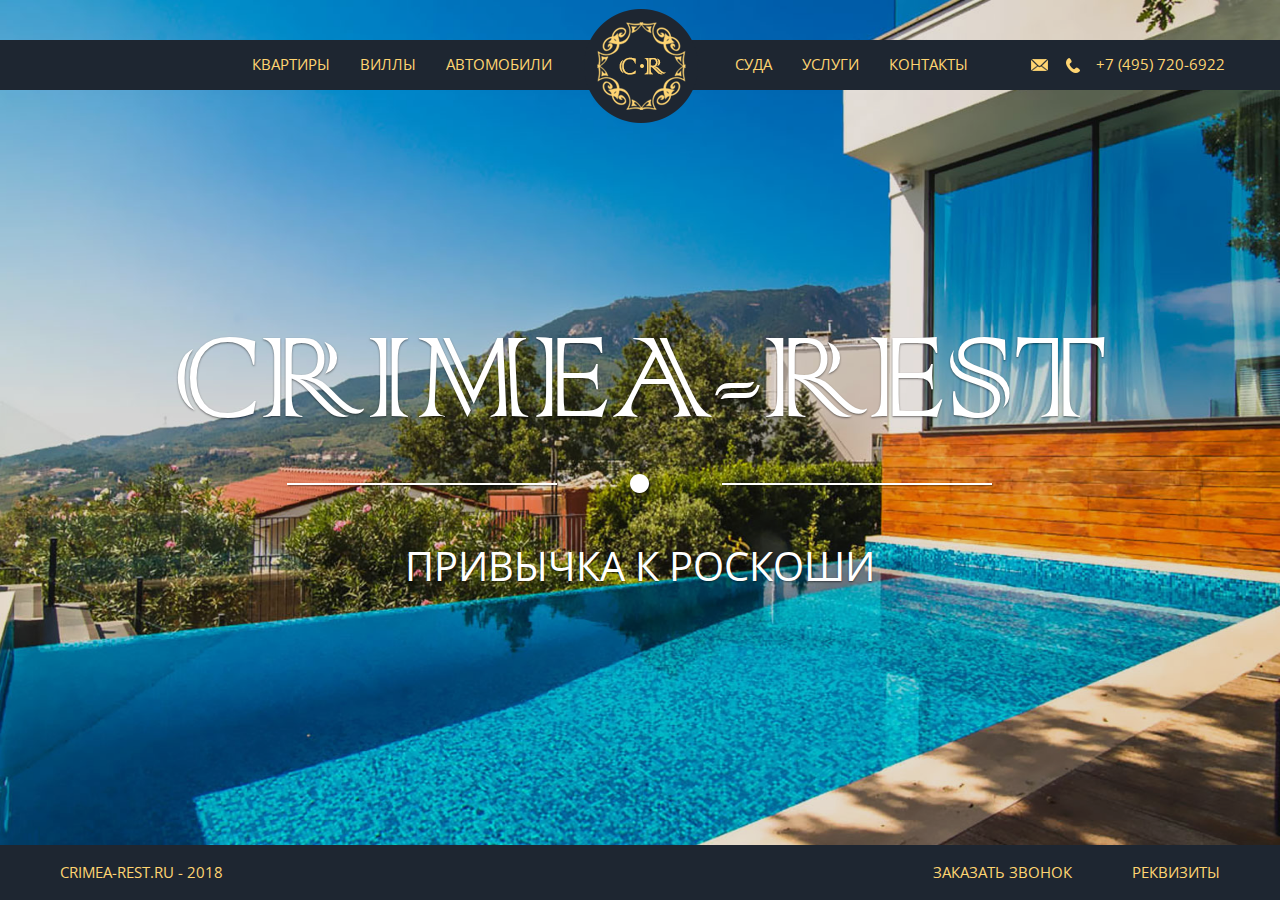
<file: index.html>
<!DOCTYPE html>
<html lang="ru">
<head>
	<meta charset="UTF-8">
	<title>Document</title>
	<meta name="viewport" content="width=device-width, initial-scale=1">

	<!-- font -->
	<link href="https://fonts.googleapis.com/css?family=Open+Sans:300,400,600,700&amp;subset=cyrillic" rel="stylesheet">

	<!-- Styles -->
	<link rel="stylesheet" href="css/reset.css">
	<link rel="stylesheet" href="css/style.css">
</head>
<body>
	<header class="header">
		<a href="index.html" class="logo logo_header"></a>
		<div class="nav nav_header">
			<a href="villa.html" class="nav__item">Квартиры</a>
			<a href="villa.html" class="nav__item">Виллы</a>
			<a href="villa.html" class="nav__item">Автомобили</a>
			<a href="suda.html" class="nav__item">Суда</a>
			<a href="villa.html" class="nav__item">Услуги</a>
			<a href="villa.html" class="nav__item">Контакты</a>
		</div>
		<div class="contact contact_header">
			<a href="mailto:" class="contact__item contact__item_mail" title="mail@mail.ru"></a>
			<a href="tel:+7 (495) 720-6922" class="contact__item contact__item_phone" title="+7 (495) 720-6922"><span>+7 (495) 720-6922</span></a>
		</div>
		<div class="nav-toggle">
			<div class="nav-toggle__item"></div>
			<div class="nav-toggle__item"></div>
			<div class="nav-toggle__item"></div>
		</div>
	</header>
	<section class="body">
		<div class="body__overlay">
			<div class="body__inner">
				<div class="main">
					<h1 class="main__header">Crimea-rest</h1>
					<p class="main__intro">Привычка к роскоши</p>
				</div>
			</div>
		</div>
	</section>
	<footer class="footer">
		<div class="footer__left">
			<p class="footer__item">Crimea-rest.ru - 2018</p>
		</div>
		<div class="footer__right">
			<a href="#" class="footer__item">Заказать звонок</a>
			<a href="#" class="footer__item">Реквизиты</a>
		</div>
	</footer>
	<script src="https://ajax.googleapis.com/ajax/libs/jquery/3.2.1/jquery.min.js"></script>
	<script src="js/main.js"></script>
</body>
</html>
</file>
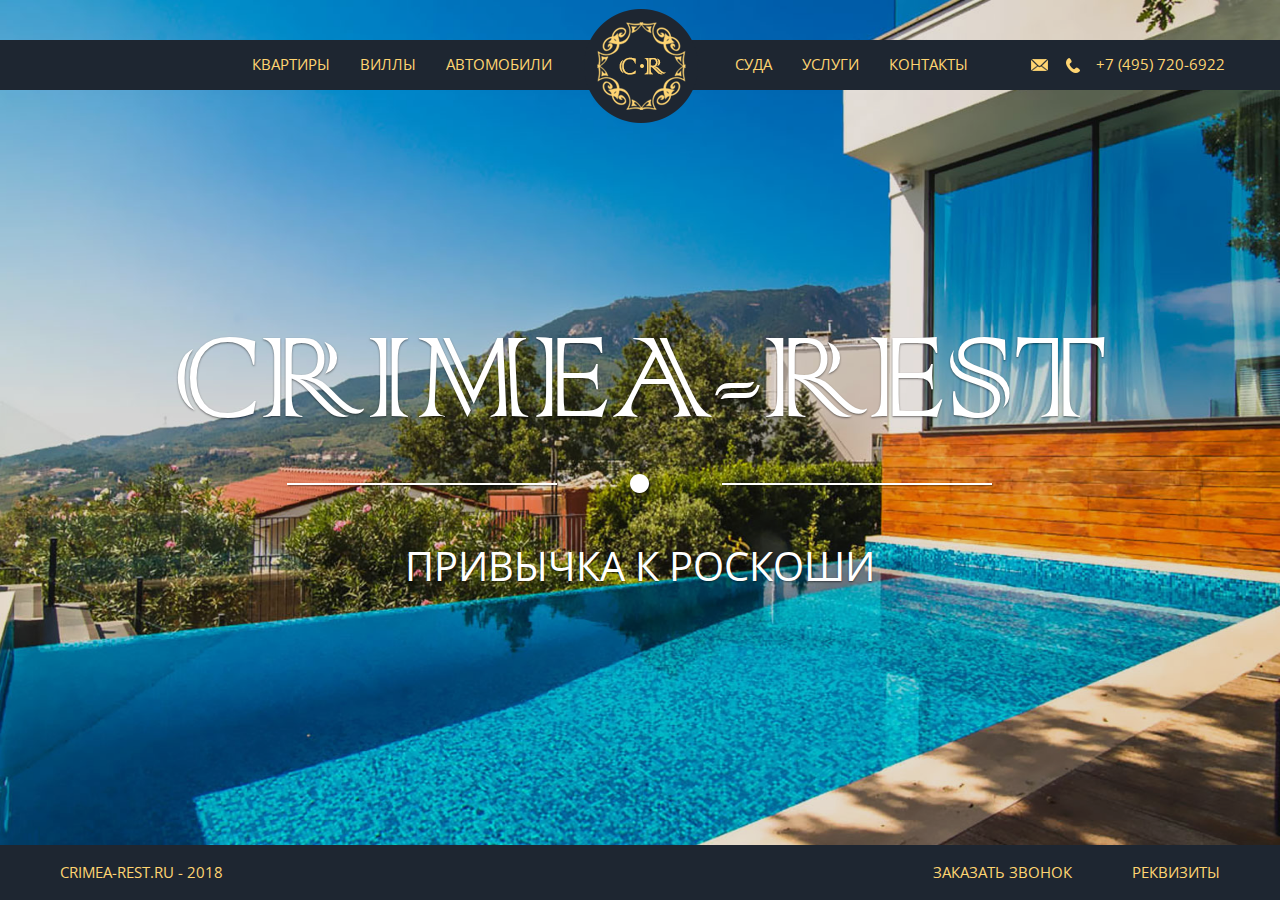
<file: old/index.html>
<!DOCTYPE html>
<html lang="ru">
<head>
	<meta charset="UTF-8">
	<title>Document</title>
	<meta name="viewport" content="width=device-width, initial-scale=1">

	<!-- font -->
	<link href="https://fonts.googleapis.com/css?family=Open+Sans:300,400,600,700&amp;subset=cyrillic" rel="stylesheet">

	<!-- Styles -->
	<link rel="stylesheet" href="css/reset.css">
	<link rel="stylesheet" href="css/style.css">
</head>
<body>
	<header class="header">
		<a href="#" class="logo logo_header"></a>
		<div class="nav nav_header">
			<a href="villa.html" class="nav__item">Квартиры</a>
			<a href="villa.html" class="nav__item">Виллы</a>
			<a href="villa.html" class="nav__item">Автомобили</a>
			<a href="suda.html" class="nav__item">Суда</a>
			<a href="villa.html" class="nav__item">Услуги</a>
			<a href="villa.html" class="nav__item">Контакты</a>
		</div>
		<div class="contact contact_header">
			<a href="mailto:" class="contact__item contact__item_mail"></a>
			<a href="tel:+7 (495) 720-6922" class="contact__item contact__item_phone">+7 (495) 720-6922</a>
		</div>
	</header>
	<section class="body">
		<div class="body__overlay">
			<div class="body__inner">
				<div class="main">
					<h1 class="main__header">Crimea-rest</h1>
					<p class="main__intro">Привычка к роскоши</p>
				</div>
			</div>
		</div>
	</section>
	<footer class="footer">
		<div class="footer__left">
			<p class="footer__item">Crimea-rest.ru - 2018</p>
		</div>
		<div class="footer__right">
			<a href="#" class="footer__item">Заказать звонок</a>
			<a href="#" class="footer__item">Реквизиты</a>
		</div>
	</footer>
	<script src="https://ajax.googleapis.com/ajax/libs/jquery/3.2.1/jquery.min.js"></script>
</body>
</html>
</file>
<file: css/style.css>
@font-face {
    font-family: ColonnaMT;
    src: url(../fonts/colonnamt.ttf);
}
* {
	box-sizing: border-box;
}
sup {font-size:xx-small; vertical-align:super;}
html, body {
	height: 100%;
	width: 100%;
}
body {
	font-family: 'Open Sans', sans-serif;
	font-weight: 400;
	color: #fff;
	position: relative;
	overflow: hidden;
	max-width: 1920px;
	max-height: 1080px;
	margin: 0 auto;
}
.txt_yellow {
	color: #ffd573;
}
.off {
	opacity: 0;
	max-width: 0;
	z-index: 0;
}
.on {
	opacity: 1;
	max-width: 100%;
	z-index: 1;
}
.header {
	position: absolute;
	top: 54px;
	left: 0;
	right: 0;
	display: -webkit-flex;
	display: -moz-flex;
	display: -ms-flex;
	display: -o-flex;
	display: flex;
	-ms-align-items: center;
	align-items: center;
	justify-content: center;

	height: 50px;
	width: 100%;

	background-color: #1e2631;
	color: #ffd572;
	font-size: 15px;
	font-weight: 400;
	z-index: 1;
}
.nav {
	display: -webkit-flex;
	display: -moz-flex;
	display: -ms-flex;
	display: -o-flex;
	display: flex;
	justify-content: center;
	-ms-align-items: center;
	align-items: center;
}
.nav_header {
	margin-left: -60px;
}
.nav__item {
	color: #ffd572;
	margin: 0 32px;
	line-height: 49px;
	text-transform: uppercase;
	text-decoration: none;
	border-bottom: 1px solid transparent;
	transition: color 0.5s, border 0.5s;
}
.nav__item:nth-child(3) {
	margin-right: 168px;
}
.nav__item:hover {
	color: #fff;
	border-bottom: 1px solid #fff;
	transition: color 0.5s, border 0.5s;
}
.logo {
	width: 115px;
	height: 115px;
	background: transparent url(../img/logo.png) center no-repeat;
}
.logo_header {
	position: absolute;
	left: 50%;
	top: 50%;
	margin-left: -57px;
	margin-top: -57px;
}
.contact_header {
	position: absolute;
	right: 55px;
	display: -webkit-flex;
	display: -moz-flex;
	display: -ms-flex;
	display: -o-flex;
	display: flex;
	-ms-align-items: center;
	align-items: center;
}
.contact__item {
	min-height: 16px;
	min-width: 42px;
	display: inline-block;
	color: #ffd572;
	text-decoration: none;
	padding-left: 42px;
}
.contact__item_mail {
	background: url(../img/icons/mail.png) 0 center no-repeat;
}
.contact__item_phone {
	background: url(../img/icons/phone.png) 0 center no-repeat;
}
.nav-toggle {
	width: 32px;
	height: 30px;
	border: 1px solid #ffd572;
	display: none;
	border-radius: 3px;
	position: relative;
	transition: all 0.3s;
	cursor: pointer;
}
.nav-toggle__item {
	display: inline-block;
	height: 1px;
	background-color: #ffd572;
	width: 22px;
	position: absolute;
	left: 4px;
}
.nav-toggle__item:first-child {
	top: 6px;
}
.nav-toggle__item:nth-child(2) {
	top: 14px;
}
.nav-toggle__item:last-child {
	top: 22px;
}
.nav-toggle:hover {
	border: 1px solid #fff;
}
.nav-toggle:hover .nav-toggle__item {
	background-color: #fff;
}

.body {
	z-index: 0;
	width: 100%;
	height: 100%;
	position: relative;
	background-repeat: no-repeat;
	background-position: center;
	-webkit-background-size: cover;
	background-size: cover;
	-webkit-transition: background-image 0.5s ease;
	transition: background-image 0.5s ease;
	background-image: url(../img/main_bg.jpg);
	min-height: 100vh;
}
.body_suda {
	background-image: url(../img/suda/600_2379.jpg);
}
.body__overlay {
	background-color: rgba(0,0,0,0.1);
	transition: background 0.5s;
	width: 100%;
	height: 100%;
	margin: auto;
	position: absolute;
	left: 0;
	right: 0;
	bottom: 0;
	top: 0;
	overflow: hidden;
}
.body__inner {
	display: -webkit-flex;
	display: -moz-flex;
	display: -ms-flex;
	display: -o-flex;
	display: flex;
	width: 100%;
	height: 100%;
	-ms-align-items: center;
	align-items: center;
	justify-content: flex-start;
	padding: 50px 0 50px;
	transform: translateX(0);
	transition: all 1s;
}
.body__inner.fw-gallery {
	padding: 140px 0px 50px;
	-ms-align-items: flex-start;
	align-items: center;
}
.body__left, .body__middle {
	position: relative;
	min-width: 50%;
	max-width: 50%;
	display: -webkit-flex;
	display: -moz-flex;
	display: -ms-flex;
	display: -o-flex;
	display: flex;
	justify-content: center;
	-ms-align-items: center;
	align-items: center;
	transition: all 1s;
}
.body__middle {
	-webkit-flex-wrap: wrap;
	-moz-flex-wrap: wrap;
	-ms-flex-wrap: wrap;
	-o-flex-wrap: wrap;
	flex-wrap: wrap;
	padding: 18px 0;
}
.body__middle.fw {
	-webkit-flex-wrap: wrap;
	-moz-flex-wrap: wrap;
	-ms-flex-wrap: wrap;
	-o-flex-wrap: wrap;
	flex-wrap: wrap;
	overflow: hidden;
	justify-content: flex-end;
	-ms-align-items: flex-start;
	align-items: flex-start;
	transition: all 1s;
}
.privileges {
	width: 765px;
	height: 560px;
	position: absolute;
	top: 50%;
	margin-top: -280px;
	left: -765px;
	padding: 18px 0 42px 0;
	transition: left 1s;
	background-color: #1e2631;
	display: -webkit-flex;
	display: -moz-flex;
	display: -ms-flex;
	display: -o-flex;
	display: flex;
	-webkit-flex-wrap: wrap;
	-moz-flex-wrap: wrap;
	-ms-flex-wrap: wrap;
	-o-flex-wrap: wrap;
	flex-wrap: wrap;
	justify-content: flex-end;
	z-index: 9;
	transition: all 0.3s;
}
.privileges.active {
	transform: translate(0);
	left: 0;
	transition: all 0.3s;
	transition: left 1s;
}
.privileges-btn {
	transform: translate(45px);
	cursor: pointer;
	text-transform: uppercase;
	overflow: hidden;
	display: -webkit-flex;
	display: -moz-flex;
	display: -ms-flex;
	display: -o-flex;
	display: flex;
	-webkit-flex-wrap: nowrap;
	-moz-flex-wrap: nowrap;
	-ms-flex-wrap: nowrap;
	-o-flex-wrap: nowrap;
	flex-wrap: nowrap;
	height: 35px;
	padding-left: 27px;
	transition: all 0.5s;
	background-color: #1e2631;
	font-size: 13px;
	font-weight: 400;
	z-index: 99999;
}
.privileges-btn:hover {
	transform: translate(100%);
}
.privileges.active .privileges-btn {
	transform: translate(0);
	margin-right: 10px;
	transition: all 0.5s;
	padding-left: 27px;
}
.privileges-btn__txt {
	color: #ffd573;
	line-height: 33px;
	border-bottom: 2px solid #ffd573;
	transition: all 0.5s;
	background-color: #1e2631;
}

.privileges-btn:hover .privileges-btn__txt,
.privileges.active .privileges-btn .privileges-btn__txt {
	max-width: 300px;
	opacity: 1;
	transition: all 0.5s;
	color: #ffd573;
	border-bottom: 2px solid #ffd573;
}
.privileges .privileges-btn:hover .privileges-btn__txt {
	color: #fff;
	border-bottom: 2px solid #fff;
	transition: all 0.5s;
}
.privileges-btn__icon {
	width: 50px;
	height: 35px;
	background: #1e2631 url(../img/icons/priv.png) center no-repeat;
}
.privileges-btn:hover .privileges-btn__icon {
	background: #1e2631 url(../img/icons/priv_active.png) center no-repeat;
}
.privileges-close {
	position: absolute;
	cursor: pointer;
	right: 0px;
	height: 35px;
	width: 35px;
	background: url(../img/icons/close.png) center no-repeat;
	transition: all 0.5s;
}
.privileges-close:hover {
	background: url(../img/icons/close_active.png) center no-repeat;
	transition: all 0.5s;
}
.privileges.active .privileges-close{
	right: -80px;
	opacity: 1;
	transition: all 0.5s;
}
.privileges .privileges-close{
	right: 0px;
	opacity: 0;
	transition: all 0.5s;
}
.privileges-item {
	min-width: 100%;
	display: -webkit-flex;
	display: -moz-flex;
	display: -ms-flex;
	display: -o-flex;
	display: flex;
	-ms-align-items: center;
	align-items: center;
	max-width: 640px;
	padding: 38px 50px;
}
.privileges-item__img {
	width: 155px;
	height: 155px;

	background-position: center;
	background-repeat: no-repeat;
	-webkit-background-size: contain;
	background-size: contain;
	background-image: url(../img/privileges-item.png);
}
.privileges-item__img_2 {
	background-image: url(../img/privileges-item_2.png);
}
.privileges-item__right {
	text-shadow: 0px 1px 2px rgba(0, 0, 0, 0.5);
	padding-left: 60px;
	font-size: 30px;
	font-weight: 600;
	color: #fff;
	text-transform: uppercase;
	line-height: 48px;
}

.body__right {
	position: relative;
	min-width: 50%;
	max-width: 50%;
	width: 760px;
	padding-right: 100px;
	display: -webkit-flex;
	display: -moz-flex;
	display: -ms-flex;
	display: -o-flex;
	display: flex;
	justify-content: flex-end;
	-ms-align-items: center;
	align-items: center;
	transition: all 1s;
}
.villa {
	width: 670px;
	max-height: 578px;
	height: 578px;
	padding: 0 30px;
	position: relative;
	opacity: 1;
	transition: all 1s;
}

.villa.fg {
	height: 800px;
	max-height: 800px;
	transition: all 1s;
}

.h-btn {
	content: '';
	display: inline-block;
	width: 35px;
	height: 35px;
	cursor: pointer;
	position: absolute;
	left: -50px;
	top: 10px;
	opacity: 1;
	background-repeat: no-repeat;
	background-position: 0 center;
	transition: all 1s;
	opacity: 1;
}

.villa__h-btn{
	display: inline-block;
	z-index: 1;
	opacity: 1;
	background-image: url(../img/icons/dots.png), url(../img/icons/dots_active.png);
	transition: all 0.5s;
}
.villa__h-btn:hover{
	background-image: url(../img/icons/dots_active.png), url(../img/icons/dots.png);
	transition: all 0.5s;
}
.villa.fg .villa__h-btn{

	z-index: 0;
	opacity: 0;
	transition: all 0.5s;
}
.villa .villa__fg-btn {
	display: inline-block;
	z-index: 0;
	opacity: 0;
	transition: all 0.5s;
}
.villa.fg .villa__fg-btn{
	z-index: 1;
	opacity: 1;
	display: inline-block;
	background-image: url(../img/icons/close.png), url(../img/icons/close_active.png);
	transition: all 0.5s;
}
.villa.fg .villa__fg-btn:hover{
	background-image: url(../img/icons/close_active.png), url(../img/icons/close.png);
	transition: all 0.5s;
}
.villa-header {
	font-size: 50px;
	font-weight: 600;
	color: #fff;
	text-shadow: 0px 1px 2px rgba(0, 0, 0, 0.5);
	padding: 0 0 0 20px;
	margin-bottom: 15px;
	position: relative;
	text-align: left;
	max-width: 100%;
	overflow: hidden;
	white-space: nowrap;
	-ms-text-overflow: ellipsis;
	text-overflow: ellipsis;
}

.villa-addr {
	width: 100%;
	display: -webkit-flex;
	display: -moz-flex;
	display: -ms-flex;
	display: -o-flex;
	display: flex;
	-ms-align-items: center;
	align-items: center;
	justify-content: flex-end;

	font-size: 13px;
	font-weight: 600;
	line-height: 20px;
	padding-right: 30px;
}
.villa-addr__icon {
	height: 18px;
	width: 12px;
	background: url(../img/icons/placemark.png) center no-repeat;
	margin-right: 35px;
}
.villa-shortInfo {
	display: -webkit-flex;
	display: -moz-flex;
	display: -ms-flex;
	display: -o-flex;
	display: flex;
	justify-content: space-around;
	width: 100%;
	padding: 30px 0;
	opacity: 1;
	max-height: 100%;
	transition: all 1s;
}
.villa.fg .villa-shortInfo {
	max-height: 0;
	opacity: 0;
	transition: all 1s;
}
.villa-shortInfo__item {
	background-position: 0 center;
	background-repeat: no-repeat;
	padding-left: 55px;
	min-height: 36px;
	text-shadow: 0px 1px 2px rgba(0, 0, 0, 0.5);
}
.villa-shortInfo__item_rooms {
	background-image: url(../img/icons/i_rooms.png);
}
.villa-shortInfo__item_peoples {
	background-image: url(../img/icons/i_peoples.png);
}
.villa-shortInfo__item_area {
	background-image: url(../img/icons/i_area.png);
}
.villa-shortInfo__item span{
	font-size: 30px;
}

.gallery {
	display: -webkit-flex;
	display: -moz-flex;
	display: -ms-flex;
	display: -o-flex;
	display: flex;
	-webkit-flex-wrap: wrap;
	-moz-flex-wrap: wrap;
	-ms-flex-wrap: wrap;
	-o-flex-wrap: wrap;
	flex-wrap: wrap;
	justify-content: space-around;
	-ms-align-items: center;
	align-items: center;
	opacity: 1;
	width: 100%;
	max-height: 100%;
	transition: all 0.5s;
}
.villa.fg .gallery {
	opacity: 0;
	max-height: 0;
	transition: all 1s;
}
.gallery__item {
	height: 110px;
	width: calc(33% - 47px);
	margin: 30px 0;
	border: 2px solid #fff;
	background-repeat: no-repeat;
	background-position: center;
	-webkit-background-size: cover;
	background-size: cover;
	transition: all 0.5s;
	-webkit-box-shadow: 1px 1px 2px 0px rgba(0,0,0,0.5);
	-moz-box-shadow: 1px 1px 2px 0px rgba(0,0,0,0.5);
	box-shadow: 1px 1px 2px 0px rgba(0,0,0,0.5);
	transform: scale(1);
	background-image: url(../img/item.jpg);
}
.gallery__item:hover {
	border: 2px solid #ffd572;
	transform: scale(1.1);
	transition: all 0.5s;
}
/* img villa */
.gallery_villa .gallery__item:first-child {
	background-image: url(../img/600_2504.jpg);
}
.gallery_villa .gallery__item:nth-child(2) {
	background-image: url(../img/600_2515.jpg);
}
.gallery_villa .gallery__item:nth-child(3) {
	background-image: url(../img/600_2538.jpg);
}
.gallery_villa .gallery__item:nth-child(4) {
	background-image: url(../img/600_2560.jpg);
}
.gallery_villa .gallery__item:nth-child(5) {
	background-image: url(../img/600_2571.jpg);
}
.gallery_villa .gallery__item:nth-child(6) {
	background-image: url(../img/600_2461.jpg);
}
/* img suda */
.gallery_suda .gallery__item:first-child {
	background-image: url(../img/suda/600_2395.jpg);
}
.gallery_suda .gallery__item:nth-child(2) {
	background-image: url(../img/suda/600_2403.jpg);
}
.gallery_suda .gallery__item:nth-child(3) {
	background-image: url(../img/suda/600_2414.jpg);
}
.gallery_suda .gallery__item:nth-child(4) {
	background-image: url(../img/suda/600_2421.jpg);
}
.gallery_suda .gallery__item:nth-child(5) {
	background-image: url(../img/suda/600_2425.jpg);
}
.gallery_suda .gallery__item:nth-child(6) {
	background-image: url(../img/suda/600_2433.jpg);
}

.villa-btns {
	display: -webkit-flex;
	display: -moz-flex;
	display: -ms-flex;
	display: -o-flex;
	display: flex;
	justify-content: space-around;
	-ms-align-items: center;
	align-items: center;
	max-height: 100%;
	opacity: 1;
	transition: all 1s;
}
.villa.fg .villa-btns {
	opacity: 0;
	max-height: 0;
	transition: all 1s;
}
.villa-btn {
	text-decoration: none;
	text-transform: uppercase;
	color: #fff;
	font-size: 13px;
	line-height: 15px;
	font-weight: 400;
	padding-left: 35px;
	text-shadow: 0px 1px 2px rgba(0, 0, 0, 0.5); 
	transition: all 0.5s;
	background-repeat: no-repeat;
	background-position: 0 0px;
}
.villa-btn_info {
	background-image: url(../img/icons/doc.png), url(../img/icons/doc_active.png);
}
.villa-btn_info:hover {
	background-image: url(../img/icons/doc_active.png),  url(../img/icons/doc.png);
}
.villa-btn_book {
	background-image: url(../img/icons/key.png), url(../img/icons/key_active.png);
}
.villa-btn_book:hover {
	background-image: url(../img/icons/key_active.png), url(../img/icons/key.png);
}
.villa-btn_photo {
	background-image: url(../img/icons/photo.png), url(../img/icons/photo_active.png);
}
.villa-btn_photo:hover {
	background-image: url(../img/icons/photo_active.png), url(../img/icons/photo.png);
}
.villa-btn span {
	padding-bottom: 8px;
	border-bottom: 2px solid #fff;
	text-shadow: 0px 1px 2px rgba(0, 0, 0, 0.5);
}
.villa-btn:hover span{
	color: #ffd573;
	border-color: #ffd573;
	transition: all 0.5s;
}

.bslider_sec {
	overflow: hidden;
	position: relative;
	min-width: 100%;
	height: 640px;
	/* display: none; */
	position: absolute;
	top: 100%;
	left: 0;
	right: 0;
	max-height: 0;
	opacity: 0;
	z-index: 0;
	transition: all 1s;
}
.bslider__inner {
	
}
.bslider_sec.active {
	position: absolute;
	top: 50%;
	height: 670px;
	margin-top: -240px;
	max-width: 100%;
	min-width: 100%;
	max-height: 100%;
	opacity: 1;
	z-index: 1;
	transition: all 1s;
}

.bslider {
	display: -webkit-flex;
	display: -moz-flex;
	display: -ms-flex;
	display: -o-flex;
	display: flex;
	justify-content: center;
	-ms-align-items: center;
	align-items: center;
	position: relative;
}

.bslider__item {
	padding: 20px 200px;
	height: 480px;
	outline: none;
}
.bslider__item-inner {
	height: 100%;
	width: 100%;
	position: relative;
	display: -webkit-flex;
	display: -moz-flex;
	display: -ms-flex;
	display: -o-flex;
	display: flex;
	justify-content: flex-start;
	-ms-align-items: center;
	align-items: center;	
}
.bslider__item.slick-current .bslider__item-inner {
	justify-content: center!important;
}

.bslider__item-left .bslider__item-inner{
	justify-content: flex-end!important;
	
	transition: all 0.5s;
}
.bslider__item-left .bslider__item-inner .bslider__item-in {
	margin-right: -100px!important;
	transition: all 5s;
}
.bslider__item-right .bslider__item-inner{
	justify-content: flex-start!important;
	
	transition: all 0.5s;
}
.bslider__item-right .bslider__item-inner .bslider__item-in {
	margin-left: -100px!important;
	transition: all 5s;
}
.bslider__item-img {
	display: block;
	width: 100%;
	min-height: 100%;
	min-width: 100%;
	background-position: center;
	-webkit-background-size: cover;
	background-size: cover;
	background-repeat: no-repeat;
	background-image: url(../img/600_2538.jpg);

	transition: all 0.5s;
}
.bslider__item-in {
	border: 2px solid #fff;
	overflow: hidden;
	width: 100%;
	height: 100%;
	display: -webkit-flex;
	display: -moz-flex;
	display: -ms-flex;
	display: -o-flex;
	display: flex;
	justify-content: center;
	-ms-align-items: center;
	align-items: center;
	position: relative;
	transition: all 0.5s;
}
.bslider__item-in > div {
	position: relative;
}
.bslider__item.slick-slide .bslider__item-in {
	height: 70%;
	opacity: 0.5;
	transition: all 0.5s;
}
.bslider__item.slick-current .bslider__item-in {
	height: 100%;
	transition: all 0.5s;
	margin: 0;
	opacity: 1;
}

.bslider__prev, .bslider__next {
	display: inline-block;
	height: 130px;
	width: 40px;
	position: absolute;
	top: 50%;
	margin-top: -65px;
	z-index: 9;
	cursor: pointer;

	background-position: center;
	background-repeat: no-repeat;
	-webkit-background-size: contain;
	background-size: contain;	
}
.bslider__prev {
	left: 10%;
	background-image: url(../img/icons/arr-prev.png);
}
.bslider__next {
	right: 10%;
	background-image: url(../img/icons/arr-next.png);
}

.bscroll {
	padding: 0 65px;
}
.bscroll .mCSB_container {
	display: -webkit-flex;
	display: -moz-flex;
	display: -ms-flex;
	display: -o-flex;
	display: flex;
	-webkit-flex-wrap: nowrap;
	-moz-flex-wrap: nowrap;
	-ms-flex-wrap: nowrap;
	-o-flex-wrap: nowrap;
	flex-wrap: nowrap;
	justify-content: flex-start;
	-ms-align-items: center;
	align-items: center;
}
.bscroll__item {
	height: 110px;
	min-width: 170px;
	margin: 23px;
	border: 2px solid #fff;
	-webkit-box-shadow: 1px 1px  5px 2px rgba(0,0,0,0.3);
	box-shadow: 1px 1px  5px 2px rgba(0,0,0,0.3);
	transition: all 0.5s;
	overflow: hidden;
	display: -webkit-flex;
	display: -moz-flex;
	display: -ms-flex;
	display: -o-flex;
	display: flex;
	justify-content: center;
	-ms-align-items: center;
	align-items: center;
}
.bscroll__item > img {
	width: 100%;
	height: auto;
}

.bscroll__item.active, .bscroll__item:hover {
	border: 2px solid #ffd572;
	transition: all 0.5s;
}

.bscroll .mCSB_scrollTools .mCSB_dragger .mCSB_dragger_bar {
	background-color: #ffd573;
	height: 6px;
	margin: 5px auto;
}
.bscroll .mCSB_scrollTools .mCSB_draggerRail {
	background-color: #fff;
}


.villa-fullinfo {
	max-height: 578px;
	transition: all 1s;
	opacity: 0;
	z-index: 0;
	max-width: 0;
	position: relative;
}
.villa-fullinfo.active {
	opacity: 1;
	z-index: 1;
	max-width: 100%;
	transition: all 1s;
}
.villa-fullinfo__inner {
	color: #fff;
	position: relative;
	width: 670px;
	height: 100%;
	max-height: 578px;
}
.villa-list__h-btn, .villa-fullinfo__h-btn {
	background-image: url(../img/icons/close.png);
}
.villa-list__h-btn:hover, .villa-fullinfo__h-btn:hover {
	background-image: url(../img/icons/close_active.png);
}
.villa-fullinfo__header {
	color: #fff;
	font-size: 30px;
	font-weight: 600;
	text-transform: uppercase;
	padding-bottom: 38px;
}
.villa-fullinfo__text {
	border-top: 1px solid #4c607c;
	margin: 0 20px;
	padding: 35px 0 70px;
	line-height: 24px;
}
.villa-fullinfo__inner .mCSB_container {
	background-color: #1e2631;
	padding: 50px 30px;
}
.villa-fullinfo__inner .mCSB_scrollTools .mCSB_dragger .mCSB_dragger_bar,
.villa-list .mCSB_scrollTools .mCSB_dragger .mCSB_dragger_bar  {
	background-color: #ffd572;
	width: 6px;
	color: #ffd572;
	-webkit-box-shadow: 1px 1px 2px 0px rgba(0,0,0,0.5);
    -moz-box-shadow: 1px 1px 2px 0px rgba(0,0,0,0.5);
    box-shadow: 1px 1px 2px 0px rgba(0,0,0,0.5);
}
.villa-fullinfo__inner .mCSB_scrollTools .mCSB_draggerRail,
.villa-list .mCSB_scrollTools .mCSB_draggerRail {
	width: 2px;
	background-color: #fff;
	-webkit-box-shadow: 1px 1px 2px 0px rgba(0,0,0,0.5);
    -moz-box-shadow: 1px 1px 2px 0px rgba(0,0,0,0.5);
    box-shadow: 1px 1px 2px 0px rgba(0,0,0,0.5);
}
.villa-list {
	max-height: 578px;
	transition: all 1s;
	opacity: 0;
	z-index: 0;
	max-width: 0;
	position: relative;
}
.villa-list.active {
	opacity: 1;
	z-index: 1;
	max-width: 100%;
	transition: all 1s;
}
.villa-list__inner {
	color: #fff;
	position: relative;
	width: 670px;
	height: 100%;
	max-height: 578px;
}
.villa-list .mCSB_container {
	background-color: #1e2631;
	min-height: 578px;
}
.villa-list-item {
	padding: 30px;
	position: relative;
	transition: all 0.5s;
}
.villa-list-item:last-child:after {
	display: none;
}
.villa-list-item:hover {
	transition: all 0.5s;
	background-color: #4c607c;
}
.villa-list-item:after {
	position: absolute;
	left: 10%;
	bottom: 0;
	content: "";
	width: 80%;
	display: block;
	height: 1px;
	background-color: #4c607c;
}
.villa-list-item__h {
	font-size: 30px;
	font-weight: 600;
	color: #fff;
}
.villa-list-item__f {
	padding: 25px 10px 0;
	display: -webkit-flex;
	display: -moz-flex;
	display: -ms-flex;
	display: -o-flex;
	display: flex;
	justify-content: space-around;
	-ms-align-items: center;
	align-items: center;
}
.villa-list-item__item {
	background-position: 0 center;
	background-repeat: no-repeat;
	font-size: 13px;
	font-weight: 600;
	padding-left: 30px;
	line-height: 20px;
	-webkit-background-size: contain;
	background-size: contain;
}
.villa-list-item__addr {
	background-image: url(../img/icons/placemark.png);
}
.villa-list-item__room {
	background-image: url(../img/icons/i_rooms.png);
}
.villa-list-item__people {
	background-image: url(../img/icons/i_peoples.png);
}
.villa-list-item__area {
	background-image: url(../img/icons/i_area.png);
}
.villa-list-item__l {
	position: absolute;
	left: 0;
	right: 0;
	top: 0;
	bottom: 0;
}
/* Index page */
.main {
	height: 275px;
	max-width: 940px;
	margin:  0 auto;
	text-align: center;
	-ms-align-self: center;
	align-self: center;
}
.main__header {
	font-family: ColonnaMT;
	display: inline-block;
	font-size: 151px;
	text-transform: uppercase;
	text-shadow: 0px 1px 2px rgba(0, 0, 0, 0.5);
	margin-bottom: 50px;
}
.main__header:after {
	content: '';
	display: block;
	width: 100%;
	height: 22px;
	margin-top: 10px;
	background: transparent url(../img/icons/header_decor.png) center no-repeat;
}
.main__intro {
	font-size: 40px;
	font-weight: 400;
	text-transform: uppercase;
	text-shadow: 0px 1px 2px rgba(0, 0, 0, 0.5);
}
.footer {
	position: absolute;
	left: 0;
	right: 0;
	bottom: 0;
	height: 55px;
	width: 100%;
	background-color: #1e2631;
	display: -webkit-flex;
	display: -moz-flex;
	display: -ms-flex;
	display: -o-flex;
	display: flex;
	justify-content: space-between;
	-ms-align-items: center;
	align-items: center;
	padding: 0 30px;
	box-sizing: border-box;
}
.footer__right {
	display: -webkit-flex;
	display: -moz-flex;
	display: -ms-flex;
	display: -o-flex;
	display: flex;
	-ms-align-items: center;
	align-items: center;
}
.footer__item {
	font-size: 15px;
	padding: 0 30px;
	color: #ffd572;
	text-transform: uppercase;
	text-decoration: none;
	transition: all 0.5s;
}
a.footer__item:hover {
	color: #fff;
	transition: all 0.5s;
}


/* Zoom */
.evenZoom .evenZoomLens {
    background-color: #fff;
    box-shadow: -5px -5px 30px rgba(255, 255, 255, .7) inset,
                5px 5px 20px rgba(0, 0, 0, .3) inset,
                10px 10px 25px rgba(0, 0, 0, .1);
    width: 180px;
    height: 180px;
    border-radius: 100%;
    -webkit-transition: opacity .2s;
    -moz-transition: opacity .2s;
    -o-transition: opacity .2s;
    transition: opacity .2s;
}

/* Responsive */
@media screen and (max-height: 975px) {
	.body__inner{
		-ms-align-items: stretch;
		align-items: stretch;
	}
	.villa, .villa-list, .villa-fullinfo  {
		padding-top: 18px;
		/* width: 90%; */
	}
	.h-btn {
		top: 28px;
	}
	.bscroll__item {
		margin: 5px 20px;
	}
}
@media screen and (max-height: 900px) {
	.villa.fg {
		max-height: 342px;
		overflow: hidden;
	}
	.bslider__item {
		height: 430px;
	}
}
@media screen and (max-height: 850px) {
	body {
		overflow-y: auto;
		height: auto;
	}
	.body {
		height: auto;
		position: relative;
	}
	.body__inner {
		height: auto;
		min-height: auto;
	}
	.body__overlay {
		height: calc(100vh - 0px);
		min-height: 570px;
	}
	.body__overlay, .footer {
		position: absolute;
	}
}
@media screen and (max-width: 1700px) {
	.bslider__item {
		padding: 20px 150px;
	}
}
@media screen and (max-width: 1500px) {
	.header {
		top: 40px;
	}
	.nav__item {
		margin: 0 15px;
	}
	.contact__item {
		padding-left: 30px;
		min-width: 35px;
	}
	.body__inner {
		padding: 130px 0;
	}
	.privileges {
		width: 610px;
		height: 450px;
		left: -610px;
		margin-top: -225px;
		padding: 15px 0 20px 0;
	}
	.privileges.active .privileges-close {
		right: -50px;
	}
	.privileges-item{
		padding: 20px 30px;
	}
	.privileges-item__right {
	    padding-left: 40px;
	    font-size: 24px;
	    line-height: 30px;
	}
	.h-btn {
		left: -45px;
	}
	.villa__h-btn, .villa__fg-btn {
		left: -35px;
	}
	.villa-header {
		font-size: 40px;
		margin-bottom: 10px;
	}
	.villa-shortInfo {
		padding: 15px 0;
	}
	.villa-shortInfo__item {
		min-height: 24px;
		-webkit-background-size: contain;
		background-size: contain;
	}
	.villa-shortInfo__item span {
		font-size: 24px;
	}
	.gallery__item {
		width: calc(33% - 30px);
		margin: 15px 0;
	}
	.villa-btns {
		padding-top: 10px;
	}
	.villa__h-btn, .villa__fg-btn {
		top: 15px;
	}
	.villa, .villa-fullinfo__inner,	.villa-list__inner {
		max-height: 450px;
		width: 610px;
		padding-top: 15px;
	}
	.villa-list .mCSB_container {
		min-height: 450px;
	}
	.villa-fullinfo__header {
		padding-bottom: 20px;
	}
	.villa-fullinfo__text {
		padding: 20px 0 50px;
	}
}
@media screen and (max-width: 1350px) {
	
	.privileges {
		width: 530px;
		left: -530px;
	}
	.privileges-item__right {
		font-size: 22px;
	}
	.privileges-item {
		padding: 20px;
	}
	.body__right {
		padding-right: 0;
	}
	.villa, .villa-fullinfo, .villa-list {
		width: 90%;
	}
	.villa-fullinfo__inner, .villa-list__inner {
		width: 95%;
	}
	.villa-header {
		font-size: 34px;
	}
	.villa-list-item {
		padding: 20px;
	}
	.villa-fullinfo__header, .villa-list-item__h {
		font-size: 24px;
	}
	.villa-fullinfo__text {
		padding: 20px 0 30px;
	}
	.villa-list-item__f {
		-webkit-flex-wrap: wrap;
		-moz-flex-wrap: wrap;
		-ms-flex-wrap: wrap;
		-o-flex-wrap: wrap;
		flex-wrap: wrap;
	}
	.villa-list-item__addr {
		min-width: 100%;
		margin-bottom: 10px;
	}
	.bslider__item {
	    padding: 20px 80px;
	}
}
@media screen and (max-width: 1200px) {
	.header {
		height: 40px;
		font-size: 13px;
	}
	.logo {
		width: 90px;
		height: 90px;
	}
	.logo_header {
	    margin-left: -45px;
	    margin-top: -45px;
	    background-size: contain;
	}
	.nav__item {
		margin: 0 10px;
		line-height: 39px;
	}
	.nav__item:nth-child(3) {
	    margin-right: 105px;
	}
	.contact__item {
		line-height: 20px;
	}
	.main {
		height: 220px;
	}
	.main__header{
		font-size: 115px;
		margin-bottom: 30px;
	}
	.main__header:after {
		width: 85%;
		margin: 0 auto;
	}
	.privileges {
		width: 430px;
		left: -430px;
		/* padding-top: 10px; */
	}
	.privileges-item__img {
		width: 100px;
		height: 100px;
	}
	.privileges-item__right{
		font-size: 18px;
		padding-left: 25px;
		line-height: 24px;
	}
	.body__inner {
		padding: 110px 0;
	}
	.villa-shortInfo__item {
		padding-left: 25px;
	}
	.gallery__item {
		width: calc(33% - 15px);
		margin: 10px 0;
	}
	.villa-btn {
		padding-left: 25px;
	}
	.villa-fullinfo__text{
		font-size: 0.9em;
	}
	.bslider__item {
		padding: 20px 30px;
		height: 350px;
	}
	.bslider__item-right .bslider__item-inner{
		justify-content: center!important;
	}
	.bslider__item-right .bslider__item-inner .bslider__item-in {
		margin-left: 0!important;
	}
	.bslider__item-left .bslider__item-inner {
		justify-content: center!important;
	}
	.bslider__item-left .bslider__item-inner .bslider__item-in {
		margin-right: 0 !important;
	}
	.footer {
		height: 40px;
		font-size: 13px;
	}
}
@media screen and (max-width: 991px) {
	body {
		overflow-x: hidden;
		max-width: 100%;
	}
	.header {
		justify-content: flex-start;
	}
	.logo_header {
		position: absolute;
		left: 60px;
	}
	.nav_header {
		margin-left: 110px;
	}
	.nav__item{
		margin: 0 5px;
	}
	.nav__item:nth-child(3){
		margin-right: 10px;
	}
	.contact_header{
		right: 30px;
	}
	.privileges.active {
		position: absolute;
		top: 0;
		right: 0;
		bottom: 0;
		left: 0;
		margin: 0;
		width: 100%;
		height: 100%;
		padding: 150px 0 40px;
		overflow-y: auto;
		z-index: 99;
		transition: all 0.3s;
		max-width: 100vw;
		max-height: 100vh;
		min-height: 370px;
	}
	.privileges.active .privileges-close {
		right: 20px;
		top: 110px;
	}
	.privileges.active .privileges-btn{
		position: absolute;
		top: 110px;
		left: 20px;
	}
	.privileges-item {
		min-width: 500px;
		max-width: 500px;
		margin: 0 auto;
	}

	.body {
		max-width: 100vw;
		padding: 0;
		overflow-x: hidden;
	}
	.body__inner, .body__inner.fw-gallery {
		padding: 120px 0 50px;
		height: auto;
		/* max-height: 93%; */
		box-sizing: border-box;
	}
	.body__left{
		max-width: 0;
		min-width: 0;
		} 
	.body__middle, .body__right {
		max-width: 100%;
		min-width: 100%;
		padding: 0;
	}
	.villa.fg{
		height: 540px;
	}
	.villa, .villa-fullinfo__inner, .villa-list__inner {
		max-height: 600px;
		padding-top: 0;
	}
	.villa, .villa-list, .villa-fullinfo {
		padding-top: 0;
	}
	.h-btn {
		top: 0px;
	}
	.villa__h-btn, .villa__fg-btn{
		left: -10px;
		top: 0px;
	}
	.gallery__item {
		height: 150px;
	}
	.bslider_sec.active {
		margin-top: -165px;
		height: 500px;
	}
	.bscroll__item {
		min-width: 120px;
		height: 80px;
		margin: 5px 10px;
	}
}
@media screen and (max-width: 769px) {
	body {
		width: 100vw;
		overflow-x: hidden;
	}
	.header{
		justify-content: flex-end;
		padding-right: 20px;
	}
	.logo_header {
		z-index: 9;
	}
	.nav-toggle {
		display: block;
	}
	.nav-toggle.active {
		transition: all 0.3s;
	}
	.nav-toggle.active .nav-toggle__item:first-child {
		transform: rotate(-45deg);
		top: 13px;
		left: 4px;
		transition: all 0.3s;
	}
	.nav-toggle.active .nav-toggle__item:nth-child(2) {
		max-width: 0;
		opacity: 0;
		transition: all 0.3s;
	}
	.nav-toggle.active .nav-toggle__item:last-child {
		transform: rotate(45deg);
		top: 13px;
		left: 4px;
		transition: all 0.3s;
	}
	.nav_header {
		display: block;
		transition: all 0.3s;
		background-color: #1e2631;
		position: absolute;
		top: 40px;
		left: 0;
		right: 0;
		width: 100%;
		margin: 0;
		transform: translate(-100%);
		transition: all 0.3s;
	}
	.nav_header.active {
		padding: 40px;
		max-width: 100%;
		transform: translate(0%);
		transition: all 0.3s;
	}
	.nav__item, .nav__item:nth-child(3) {
		width: 100%;
		display: block;
		margin: 0;
	}
	.contact_header {
		right: 80px;
	}
	.main {
		height: 150px;
	}
	.main__header {
		font-size: 70px;
		margin-bottom: 10px;
	}
	.main__intro {
		font-size: 28px;
	}
	.privileges {
		height: 200px;
		margin-top: -100px;
	}
	.privileges.active {
		height: 100vh;
		margin-top: 0;
	}
	.privileges-btn {
		transform: translate(30px);
	}
	.privileges-btn__icon {
		width: 35px;
	}
	.privileges-item {
		min-width: auto;
	}
	.privileges-item__img {
		width: 80px;
		height: 80px;
	}
	.privileges-item__right {
		font-size: 17px;
		padding-left: 15px;
	}

	.h-btn {
		left: -39px;
	}
	.villa__h-btn, .villa__fg-btn {
		left: -10px;
	}
	.villa {
		padding: 0 10px;
	}
	.villa-header {
		font-size: 30px;
		white-space: normal;
	}
	.gallery__item {
		height: 100px;
	    width: calc(33% - 10px);
	    margin: 7px 0;
	}
	.villa-shortInfo__item span {
		font-size: 22px;
	}
	.bslider__item {
		height: 310px;
	}
	.bslider__prev, .bslider__next {
		height: 70px;
		width: 20px;
		margin-top: -35px;
	}
	.bslider__prev {
		left: 5px;
	}
	.bslider__next {
		right: 5px;
	}
	.bscroll {
		padding: 0 15px;
	}
	.villa-fullinfo__inner .mCSB_container {
		padding: 20px 15px;
	}
	.villa-fullinfo__header {
		padding-bottom: 10px;
	}
	.villa-fullinfo__text {
		padding: 15px 0 20px;
		margin: 0 10px;
	}
	.mCSB_inside > .mCSB_container{
		margin-right: 20px;
	}
	.footer{
		height: auto;
		-webkit-flex-wrap: wrap;
		-moz-flex-wrap: wrap;
		-ms-flex-wrap: wrap;
		-o-flex-wrap: wrap;
		flex-wrap: wrap;
		justify-content: space-around;
		padding: 10px 20px;
	}
	.footer__item{
		font-size: 13px;
		padding: 5px 10px;
	}
}
@media screen and (max-width: 480px) {
	html,body {
		height: 100%;
		max-height: 100%;
		max-width: 100%;
		min-height: 570px;
	}
	.body {
		height: calc(100vh - 66px);
		min-height: 570px;
	}
	.contact_header {
		right: 50px;
	}
	.contact__item {
		min-width: 20px;
	}
	.contact__item span {
		display: none;
	}
	.main {
		height: 120px;
	}
	.main__header {
		font-size: 48px;
	}
	.main__intro {
		font-size: 22px;
	}
	.privileges-item__img {
		width: 80px;
		height: 80px;
	}
	.privileges-item__right {
		font-size: 15px;
		padding-left: 10px;
	}

	.h-btn {
		width: 25px;
		height: 25px;
		-webkit-background-size: contain;
		background-size: contain;
		left: -27px;
	}
	.body__middle {
		height: auto;
	}
	.villa {
		width: 100%;
		max-height: 370px;
	}
	.villa.fg {
		height: 540px;
		max-height: 540px;
	}
	.villa__h-btn, .villa__fg-btn {
		left: 3px;
	}
	.villa-header {
		font-size: 26px;
		line-height: 30px;
		padding-left: 40px;
	}
	.villa-addr {
		padding: 0;
	}
	.villa-addr__icon {
		margin-right: 5px;
	}
	.villa-shortInfo {
		font-size: 13px;
	}
	.villa-shortInfo__item {
		line-height: 24px;	
	}
	.villa-shortInfo__item span{
		font-size: 16px;
	}
	.gallery__item {
		height: 80px;
	}
	.villa-btns {
		-webkit-flex-wrap: wrap;
		-moz-flex-wrap: wrap;
		-ms-flex-wrap: wrap;
		-o-flex-wrap: wrap;
		flex-wrap: wrap;
		max-height: auto;
	}
	.villa-btn {
		padding-left: 20px;
		padding-top: 15px;
		background-position: 0 100%;
	}
	.villa-btn span {
		padding-bottom: 3px;
	}

	.villa-list-item {
		padding: 15px 15px;
	}
	.villa-fullinfo__header, .villa-list-item__h {
		font-size: 20px;
	}
	.villa-list-item__f {
		padding: 10px 5px 0;
	}
	.villa-list-item__item {
		font-size: 11px;
		line-height: 16px;
	}
	.villa-list-item__item {
		padding-left: 20px;
	}
	.villa-fullinfo__inner, .villa-list__inner {
		max-height: 340px;
	}
	.villa-fullinfo__text {
		padding: 0 0 15px 0;
		margin: 0;
	}

	.bslider_sec.active {
		margin-top: -140px;
		height: 320px;
	}

	.bslider__item {
		padding: 10px;
		height: 210px;
	}
	.bslider__prev {
		left: 15px;
	}
	.bslider__next {
		right: 15px;
	}
	.bscroll__item {
	    min-width: 80px;
	    height: 55px;
	    margin: 5px;
	}

}
</file>
<file: old/css/style.css>
@font-face {
    font-family: ColonnaMT;
    src: url(../fonts/colonnamt.ttf);
}
* {
	box-sizing: border-box;
}
sup {font-size:xx-small; vertical-align:super;}
body {
	font-family: 'Open Sans', sans-serif;
	font-weight: 400;
	color: #fff;
	position: relative;
	overflow: hidden;
}
.txt_yellow {
	color: #ffd573;
}
.off {
	opacity: 0;
	max-width: 0;
	z-index: 0;
}
.on {
	opacity: 1;
	max-width: 100%;
	z-index: 1;
}
.header {
	position: absolute;
	top: 54px;
	left: 0;
	right: 0;
	display: -webkit-flex;
	display: -moz-flex;
	display: -ms-flex;
	display: -o-flex;
	display: flex;
	-ms-align-items: center;
	align-items: center;
	justify-content: center;

	height: 50px;
	width: 100%;

	background-color: #1e2631;
	color: #ffd572;
	font-size: 15px;
	font-weight: 400;
	z-index: 1;
}
.nav {
	display: -webkit-flex;
	display: -moz-flex;
	display: -ms-flex;
	display: -o-flex;
	display: flex;
	justify-content: center;
	-ms-align-items: center;
	align-items: center;
}
.nav_header {
	margin-left: -60px;
}
.nav__item {
	color: #ffd572;
	margin: 0 32px;
	line-height: 49px;
	text-transform: uppercase;
	text-decoration: none;
	border-bottom: 1px solid transparent;
	transition: color 0.5s, border 0.5s;
}
.nav__item:nth-child(3) {
	margin-right: 168px;
}
.nav__item:hover {
	color: #fff;
	border-bottom: 1px solid #fff;
	transition: color 0.5s, border 0.5s;
}
.logo {
	width: 115px;
	height: 115px;
	background: transparent url(../img/logo.png) center no-repeat;
}
.logo_header {
	position: absolute;
	left: 50%;
	top: 50%;
	margin-left: -57px;
	margin-top: -57px;
}
.contact_header {
	position: absolute;
	right: 55px;
	display: -webkit-flex;
	display: -moz-flex;
	display: -ms-flex;
	display: -o-flex;
	display: flex;
	-ms-align-items: center;
	align-items: center;
}
.contact__item {
	min-height: 16px;
	min-width: 42px;
	display: inline-block;
	color: #ffd572;
	text-decoration: none;
	padding-left: 42px;
}
.contact__item_mail {
	background: url(../img/icons/mail.png) 0 center no-repeat;
}
.contact__item_phone {
	background: url(../img/icons/phone.png) 0 center no-repeat;
}
.body {
	z-index: 0;
	width: 100%;
	height: 100%;
	position: relative;
	background-repeat: no-repeat;
	background-position: center;
	-webkit-background-size: cover;
	background-size: cover;
	-webkit-transition: background-image 0.5s ease;
	transition: background-image 0.5s ease;
	background-image: url(../img/main_bg.jpg);
	min-height: 100vh;
}
.body_suda {
	background-image: url(../img/suda/600_2379.jpg);
}
.body__overlay {
	background-color: rgba(0,0,0,0.1);
	transition: background 0.5s;
	width: 100%;
	height: 100%;
	position: absolute;
	left: 0;
	right: 0;
	bottom: 0;
	top: 0;
}
.body__inner {
	display: -webkit-flex;
	display: -moz-flex;
	display: -ms-flex;
	display: -o-flex;
	display: flex;
	width: 100%;
	height: 100%;
	-ms-align-items: center;
	align-items: center;
	justify-content: flex-start;
	
	padding: 140px 0 50px;
	transform: translateX(0);
	transition: all 1s;
}
.body__inner.fw-gallery {
	padding: 140px 0px 50px;
}
.body__left, .body__middle {
	position: relative;
	min-width: 50%;
	max-width: 50%;
	display: -webkit-flex;
	display: -moz-flex;
	display: -ms-flex;
	display: -o-flex;
	display: flex;
	justify-content: center;
	-ms-align-items: center;
	align-items: center;
	transition: all 1s;
}
.body__middle {
	-webkit-flex-wrap: wrap;
	-moz-flex-wrap: wrap;
	-ms-flex-wrap: wrap;
	-o-flex-wrap: wrap;
	flex-wrap: wrap;
}
.body__middle.fw {
	-webkit-flex-wrap: wrap;
	-moz-flex-wrap: wrap;
	-ms-flex-wrap: wrap;
	-o-flex-wrap: wrap;
	flex-wrap: wrap;
	overflow: hidden;
	justify-content: flex-end;
	-ms-align-items: flex-start;
	align-items: flex-start;
	transition: all 1s;
}
.privileges {
	width: 765px;
	height: 560px;
	position: absolute;
	top: 50%;
	margin-top: -280px;
	left: -765px;
	padding: 18px 0 42px 0;
	transition: left 1s;
	background-color: #1e2631;
	display: -webkit-flex;
	display: -moz-flex;
	display: -ms-flex;
	display: -o-flex;
	display: flex;
	-webkit-flex-wrap: wrap;
	-moz-flex-wrap: wrap;
	-ms-flex-wrap: wrap;
	-o-flex-wrap: wrap;
	flex-wrap: wrap;
	justify-content: flex-end;
	z-index: 9;
}
.privileges.active {
	transform: translate(0);
	left: 0;
	transition: left 1s;
}
.privileges-btn {
	transform: translate(100%);
	cursor: pointer;
	text-transform: uppercase;
	overflow: hidden;
	display: -webkit-flex;
	display: -moz-flex;
	display: -ms-flex;
	display: -o-flex;
	display: flex;
	-webkit-flex-wrap: nowrap;
	-moz-flex-wrap: nowrap;
	-ms-flex-wrap: nowrap;
	-o-flex-wrap: nowrap;
	flex-wrap: nowrap;
	height: 35px;
	transition: all 0.5s;
	background-color: #1e2631;
	font-size: 13px;
	font-weight: 400;
}
.privileges.active .privileges-btn {
	transform: translate(0);
	margin-right: 10px;
	transition: all 0.5s;
	padding-left: 27px;
}
.privileges-btn:hover {
	padding-left: 27px;
}
.privileges-btn__txt {
	max-width: 0;
	opacity: 0;
	line-height: 33px;
	border-bottom: 2px solid #fff;
	transition: all 0.5s;
	background-color: #1e2631;
}
.privileges-btn:hover .privileges-btn__txt, 
.privileges.active .privileges-btn .privileges-btn__txt {
	max-width: 300px;
	opacity: 1;
	transition: all 0.5s;
	color: #ffd573;
	border-bottom: 2px solid #ffd573;
}
.privileges-btn:hover .privileges-btn__txt {
	color: #fff;
	border-bottom: 2px solid #fff;
}
.privileges-btn__icon {
	width: 50px;
	height: 35px;
	background: #1e2631 url(../img/icons/priv.png) center no-repeat;
}
.privileges-btn:hover .privileges-btn__icon {
	background: #1e2631 url(../img/icons/priv_active.png) center no-repeat;
}
.privileges-close {
	position: absolute;
	cursor: pointer;
	right: 0px;
	height: 35px;
	width: 35px;
	background: url(../img/icons/close.png) center no-repeat;
	transition: all 0.5s;
}
.privileges-close:hover {
	background: url(../img/icons/close_active.png) center no-repeat;
	transition: all 0.5s;
}
.privileges.active .privileges-close{
	right: -80px;
}
.privileges-item {
	min-width: 100%;
	display: -webkit-flex;
	display: -moz-flex;
	display: -ms-flex;
	display: -o-flex;
	display: flex;
	-ms-align-items: center;
	align-items: center;
	max-width: 640px;
	padding: 38px 50px;
}
.privileges-item__img {
	width: 155px;
	height: 155px;

	background-position: center;
	background-repeat: no-repeat;
	-webkit-background-size: contain;
	background-size: contain;
	background-image: url(../img/privileges-item.png);
}
.privileges-item__img_2 {
	background-image: url(../img/privileges-item_2.png);
}
.privileges-item__right {
	text-shadow: 0px 1px 2px rgba(0, 0, 0, 0.5);
	padding-left: 60px;
	font-size: 30px;
	font-weight: 600;
	color: #fff;
	text-transform: uppercase;
	line-height: 48px;
}

.body__right {
	position: relative;
	min-width: 50%;
	max-width: 50%;
	width: 760px;
	padding-right: 100px;
	display: -webkit-flex;
	display: -moz-flex;
	display: -ms-flex;
	display: -o-flex;
	display: flex;
	justify-content: flex-end;
	-ms-align-items: center;
	align-items: center;
	transition: all 1s;
}
.villa {
	width: 670px;
	max-height: 545px;
	height: 540px;
	padding: 0 30px;
	position: relative;
	opacity: 1;
	transition: all 1s;
}

.villa.fg {
	height: 640px;
	max-height: 645px;
	transition: all 1s;
}

.h-btn {
	content: '';
	display: inline-block;
	width: 35px;
	height: 35px;
	cursor: pointer;
	position: absolute;
	left: -50px;
	top: 10px;
	opacity: 1;
	background-repeat: no-repeat;
	background-position: 0 center;
	transition: all 1s;
	opacity: 1;
}

.villa__h-btn{
	display: inline-block;
	z-index: 1;
	opacity: 1;
	background-image: url(../img/icons/dots.png), url(../img/icons/dots_active.png);
	transition: all 0.5s;
}
.villa__h-btn:hover{
	background-image: url(../img/icons/dots_active.png), url(../img/icons/dots.png);
	transition: all 0.5s;
}
.villa.fg .villa__h-btn{

	z-index: 0;
	opacity: 0;
	transition: all 0.5s;
}
.villa .villa__fg-btn {
	display: inline-block;
	z-index: 0;
	opacity: 0;
	transition: all 0.5s;
}
.villa.fg .villa__fg-btn{
	z-index: 1;
	opacity: 1;
	display: inline-block;
	background-image: url(../img/icons/close.png), url(../img/icons/close_active.png);
	transition: all 0.5s;
}
.villa.fg .villa__fg-btn:hover{
	background-image: url(../img/icons/close_active.png), url(../img/icons/close.png);
	transition: all 0.5s;
}
.villa-header {
	font-size: 50px;
	font-weight: 600;
	color: #fff;
	text-shadow: 0px 1px 2px rgba(0, 0, 0, 0.5);
	padding: 0 0 0 20px;
	margin-bottom: 15px;
	position: relative;
	text-align: left;
}

.villa-addr {
	width: 100%;
	display: -webkit-flex;
	display: -moz-flex;
	display: -ms-flex;
	display: -o-flex;
	display: flex;
	-ms-align-items: center;
	align-items: center;
	justify-content: flex-end;

	font-size: 13px;
	font-weight: 600;
	line-height: 20px;
	padding-right: 30px;
}
.villa-addr__icon {
	height: 18px;
	width: 12px;
	background: url(../img/icons/placemark.png) center no-repeat;
	margin-right: 35px;
}
.villa-shortInfo {
	display: -webkit-flex;
	display: -moz-flex;
	display: -ms-flex;
	display: -o-flex;
	display: flex;
	justify-content: space-around;
	width: 100%;
	padding: 30px 0;
	opacity: 1;
	max-height: 100%;
	transition: all 1s;
}
.villa.fg .villa-shortInfo {
	max-height: 0;
	opacity: 0;
	transition: all 1s;
}
.villa-shortInfo__item {
	background-position: 0 center;
	background-repeat: no-repeat;
	padding-left: 55px;
	min-height: 36px;
	text-shadow: 0px 1px 2px rgba(0, 0, 0, 0.5);
}
.villa-shortInfo__item_rooms {
	background-image: url(../img/icons/i_rooms.png);
}
.villa-shortInfo__item_peoples {
	background-image: url(../img/icons/i_peoples.png);
}
.villa-shortInfo__item_area {
	background-image: url(../img/icons/i_area.png);
}
.villa-shortInfo__item span{
	font-size: 30px;
}

.gallery {
	display: -webkit-flex;
	display: -moz-flex;
	display: -ms-flex;
	display: -o-flex;
	display: flex;
	-webkit-flex-wrap: wrap;
	-moz-flex-wrap: wrap;
	-ms-flex-wrap: wrap;
	-o-flex-wrap: wrap;
	flex-wrap: wrap;
	justify-content: space-around;
	-ms-align-items: center;
	align-items: center;
	opacity: 1;
	width: 100%;
	max-height: 100%;
	transition: all 0.5s;
}
.villa.fg .gallery {
	opacity: 0;
	max-height: 0;
	transition: all 1s;
}
.gallery__item {
	height: 110px;
	width: calc(33% - 47px);
	margin: 30px 0;
	border: 2px solid #fff;
	background-repeat: no-repeat;
	background-position: center;
	-webkit-background-size: cover;
	background-size: cover;
	transition: all 0.5s;
	-webkit-box-shadow: 1px 1px 2px 0px rgba(0,0,0,0.5);
	-moz-box-shadow: 1px 1px 2px 0px rgba(0,0,0,0.5);
	box-shadow: 1px 1px 2px 0px rgba(0,0,0,0.5);
	transform: scale(1);
	background-image: url(../img/item.jpg);
}
.gallery__item:hover {
	border: 2px solid #ffd572;
	transform: scale(1.1);
	transition: all 0.5s;
}
/* img villa */
.gallery_villa .gallery__item:first-child {
	background-image: url(../img/600_2504.jpg);
}
.gallery_villa .gallery__item:nth-child(2) {
	background-image: url(../img/600_2515.jpg);
}
.gallery_villa .gallery__item:nth-child(3) {
	background-image: url(../img/600_2538.jpg);
}
.gallery_villa .gallery__item:nth-child(4) {
	background-image: url(../img/600_2560.jpg);
}
.gallery_villa .gallery__item:nth-child(5) {
	background-image: url(../img/600_2571.jpg);
}
.gallery_villa .gallery__item:nth-child(6) {
	background-image: url(../img/600_2461.jpg);
}
/* img suda */
.gallery_suda .gallery__item:first-child {
	background-image: url(../img/suda/600_2395.jpg);
}
.gallery_suda .gallery__item:nth-child(2) {
	background-image: url(../img/suda/600_2403.jpg);
}
.gallery_suda .gallery__item:nth-child(3) {
	background-image: url(../img/suda/600_2414.jpg);
}
.gallery_suda .gallery__item:nth-child(4) {
	background-image: url(../img/suda/600_2421.jpg);
}
.gallery_suda .gallery__item:nth-child(5) {
	background-image: url(../img/suda/600_2425.jpg);
}
.gallery_suda .gallery__item:nth-child(6) {
	background-image: url(../img/suda/600_2433.jpg);
}

.villa-btns {
	display: -webkit-flex;
	display: -moz-flex;
	display: -ms-flex;
	display: -o-flex;
	display: flex;
	justify-content: space-around;
	-ms-align-items: center;
	align-items: center;
	max-height: 100%;
	opacity: 1;
	transition: all 1s;
}
.villa.fg .villa-btns {
	opacity: 0;
	max-height: 0;
	transition: all 1s;
}
.villa-btn {
	text-decoration: none;
	text-transform: uppercase;
	color: #fff;
	font-size: 13px;
	line-height: 15px;
	font-weight: 400;
	padding-left: 35px;
	text-shadow: 0px 1px 2px rgba(0, 0, 0, 0.5); 
	transition: all 0.5s;
	background-repeat: no-repeat;
	background-position: 0 0px;
}
.villa-btn_info {
	background-image: url(../img/icons/doc.png), url(../img/icons/doc_active.png);
}
.villa-btn_info:hover {
	background-image: url(../img/icons/doc_active.png),  url(../img/icons/doc.png);
}
.villa-btn_book {
	background-image: url(../img/icons/key.png), url(../img/icons/key_active.png);
}
.villa-btn_book:hover {
	background-image: url(../img/icons/key_active.png), url(../img/icons/key.png);
}
.villa-btn_photo {
	background-image: url(../img/icons/photo.png), url(../img/icons/photo_active.png);
}
.villa-btn_photo:hover {
	background-image: url(../img/icons/photo_active.png), url(../img/icons/photo.png);
}
.villa-btn span {
	padding-bottom: 8px;
	border-bottom: 2px solid #fff;
	text-shadow: 0px 1px 2px rgba(0, 0, 0, 0.5);
}
.villa-btn:hover span{
	color: #ffd573;
	border-color: #ffd573;
	transition: all 0.5s;
}

.bslider_sec {
	overflow: hidden;
	position: relative;
	min-width: 100%;
	height: 640px;
	position: absolute;
	top: 100%;
	left: 0;
	right: 0;
	max-height: 0;
	opacity: 0;
	z-index: 0;
	transition: all 1s;
}
.bslider__inner {
	
}
.bslider_sec.active {
	position: absolute;
	top: 310px;
	max-width: 100%;
	min-width: 100%;
	max-height: 100%;
	opacity: 1;
	z-index: 1;
	transition: all 1s;
}

.bslider {
	display: -webkit-flex;
	display: -moz-flex;
	display: -ms-flex;
	display: -o-flex;
	display: flex;
	justify-content: center;
	-ms-align-items: center;
	align-items: center;
	position: relative;
}

.bslider__item {
	padding: 20px 60px;
	height: 450px;
	outline: none;
	
}
.bslider__item-inner {
	height: 100%;
	width: 100%;
	display: -webkit-flex;
	display: -moz-flex;
	display: -ms-flex;
	display: -o-flex;
	display: flex;
	justify-content: flex-start;
	-ms-align-items: center;
	align-items: center;
}
.bslider__item.slick-current .bslider__item-inner {
	justify-content: center!important;
}
.bslider__item-left .bslider__item-inner{
	justify-content: flex-end!important;
	transition: all 0.5s;
}
.bslider__item-right .bslider__item-inner{
	justify-content: flex-start!important;
	transition: all 0.5s;
}
.bslider__item-img {
	display: block;
	height: 450px;/*830*/
	width: 1200px;
	border: 2px solid #fff;
	background-position: center;
	-webkit-background-size: cover;
	background-size: cover;
	background-repeat: no-repeat;
	background-image: url(../img/600_2538.jpg);

	transition: all 0.5s;
}


.bslider__item.slick-slide .bslider__item-img {
	height: 70%;
	opacity: 0.5;
	transition: all 0.5s;
}
.bslider__item.slick-current .bslider__item-img {
	height: 100%;
	transition: all 0.5s;
	margin: 0;
	opacity: 1;
}

.bslider__prev, .bslider__next {
	display: inline-block;
	height: 130px;
	width: 40px;
	position: absolute;
	top: 50%;
	margin-top: -65px;
	z-index: 9;
	cursor: pointer;

	background-position: center;
	background-repeat: no-repeat;
	-webkit-background-size: contain;
	background-size: contain;	
}
.bslider__prev {
	left: 10%;
	background-image: url(../img/icons/arr-prev.png);
}
.bslider__next {
	right: 10%;
	background-image: url(../img/icons/arr-next.png);
}

.bscroll {
	padding: 0 65px;
}
.bscroll .mCSB_container {
	display: -webkit-flex;
	display: -moz-flex;
	display: -ms-flex;
	display: -o-flex;
	display: flex;
	-webkit-flex-wrap: nowrap;
	-moz-flex-wrap: nowrap;
	-ms-flex-wrap: nowrap;
	-o-flex-wrap: nowrap;
	flex-wrap: nowrap;
	justify-content: flex-start;
	-ms-align-items: center;
	align-items: center;
}
.bscroll__item {
	height: 110px;
	min-width: 170px;
	margin: 23px;
	border: 2px solid #fff;
	-webkit-box-shadow: 1px 1px  5px 2px rgba(0,0,0,0.3);
	box-shadow: 1px 1px  5px 2px rgba(0,0,0,0.3);
	transition: all 0.5s;
	background-position: center;
	background-repeat: no-repeat;
	-webkit-background-size: cover;
	background-size: cover;

	background-image: url(../img/600_2538.jpg);
}

.bscroll__item:hover {
	border: 2px solid #ffd572;
	transition: all 0.5s;
}

.bscroll .mCSB_scrollTools .mCSB_dragger .mCSB_dragger_bar {
	background-color: #ffd573;
	height: 6px;
	margin: 5px auto;
}
.bscroll .mCSB_scrollTools .mCSB_draggerRail {
	background-color: #fff;
}


.villa-fullinfo {
	max-height: 540px;
	transition: all 1s;
	opacity: 0;
	z-index: 0;
	max-width: 0;
	position: relative;
}
.villa-fullinfo.active {
	opacity: 1;
	z-index: 1;
	max-width: 100%;
	transition: all 1s;
}
.villa-fullinfo__inner {
	color: #fff;
	position: relative;
	width: 670px;
	height: 100%;
	max-height: 540px;
}
.villa-list__h-btn, .villa-fullinfo__h-btn {
	background-image: url(../img/icons/close.png);
}
.villa-list__h-btn:hover, .villa-fullinfo__h-btn:hover {
	background-image: url(../img/icons/close_active.png);
}
.villa-fullinfo__header {
	color: #fff;
	font-size: 30px;
	font-weight: 600;
	text-transform: uppercase;
	padding-bottom: 38px;
}
.villa-fullinfo__text {
	border-top: 1px solid #4c607c;
	margin: 0 20px;
	padding: 35px 0 70px;
	line-height: 24px;
}
.villa-fullinfo__inner .mCSB_container {
	background-color: #1e2631;
	padding: 50px 30px;
}
.villa-fullinfo__inner .mCSB_scrollTools .mCSB_dragger .mCSB_dragger_bar,
.villa-list .mCSB_scrollTools .mCSB_dragger .mCSB_dragger_bar  {
	background-color: #ffd572;
	width: 6px;
	color: #ffd572;
	-webkit-box-shadow: 1px 1px 2px 0px rgba(0,0,0,0.5);
    -moz-box-shadow: 1px 1px 2px 0px rgba(0,0,0,0.5);
    box-shadow: 1px 1px 2px 0px rgba(0,0,0,0.5);
}
.villa-fullinfo__inner .mCSB_scrollTools .mCSB_draggerRail,
.villa-list .mCSB_scrollTools .mCSB_draggerRail {
	width: 2px;
	background-color: #fff;
	-webkit-box-shadow: 1px 1px 2px 0px rgba(0,0,0,0.5);
    -moz-box-shadow: 1px 1px 2px 0px rgba(0,0,0,0.5);
    box-shadow: 1px 1px 2px 0px rgba(0,0,0,0.5);
}
.villa-list {
	max-height: 540px;
	transition: all 1s;
	opacity: 0;
	z-index: 0;
	max-width: 0;
	position: relative;
}
.villa-list.active {
	opacity: 1;
	z-index: 1;
	max-width: 100%;
	transition: all 1s;
}
.villa-list__inner {
	color: #fff;
	position: relative;
	width: 670px;
	height: 100%;
	max-height: 540px;
}
.villa-list .mCSB_container {
	background-color: #1e2631;
	min-height: 540px;
}
.villa-list-item {
	padding: 30px;
	position: relative;
	transition: all 0.5s;
}
.villa-list-item:last-child:after {
	display: none;
}
.villa-list-item:hover {
	transition: all 0.5s;
	background-color: #4c607c;
}
.villa-list-item:after {
	position: absolute;
	left: 10%;
	bottom: 0;
	content: "";
	width: 80%;
	display: block;
	height: 1px;
	background-color: #4c607c;
}
.villa-list-item__h {
	font-size: 30px;
	font-weight: 600;
	color: #fff;
}
.villa-list-item__f {
	padding: 25px 10px 0;
	display: -webkit-flex;
	display: -moz-flex;
	display: -ms-flex;
	display: -o-flex;
	display: flex;
	justify-content: space-around;
	-ms-align-items: center;
	align-items: center;
}
.villa-list-item__item {
	background-position: 0 center;
	background-repeat: no-repeat;
	font-size: 13px;
	font-weight: 600;
	padding-left: 30px;
	line-height: 20px;
	-webkit-background-size: contain;
	background-size: contain;
}
.villa-list-item__addr {
	background-image: url(../img/icons/placemark.png);
}
.villa-list-item__room {
	background-image: url(../img/icons/i_rooms.png);
}
.villa-list-item__people {
	background-image: url(../img/icons/i_peoples.png);
}
.villa-list-item__area {
	background-image: url(../img/icons/i_area.png);
}
/* Index page */
.main {
	height: 275px;
	max-width: 940px;
	margin:  0 auto;
	text-align: center;
	-ms-align-self: center;
	align-self: center;
}
.main__header {
	font-family: ColonnaMT;
	display: inline-block;
	font-size: 151px;
	text-transform: uppercase;
	text-shadow: 0px 1px 2px rgba(0, 0, 0, 0.5);
	margin-bottom: 50px;
}
.main__header:after {
	content: '';
	display: block;
	width: 100%;
	height: 22px;
	margin-top: 10px;
	background: transparent url(../img/icons/header_decor.png) center no-repeat;
}
.main__intro {
	font-size: 40px;
	font-weight: 400;
	text-transform: uppercase;
	text-shadow: 0px 1px 2px rgba(0, 0, 0, 0.5);
}
.footer {
	position: absolute;
	left: 0;
	right: 0;
	bottom: 0;
	height: 55px;
	width: 100%;
	background-color: #1e2631;
	display: -webkit-flex;
	display: -moz-flex;
	display: -ms-flex;
	display: -o-flex;
	display: flex;
	justify-content: space-between;
	-ms-align-items: center;
	align-items: center;
	padding: 0 30px;
	box-sizing: border-box;
}
.footer__right {
	display: -webkit-flex;
	display: -moz-flex;
	display: -ms-flex;
	display: -o-flex;
	display: flex;
	-ms-align-items: center;
	align-items: center;
}
.footer__item {
	font-size: 15px;
	padding: 0 30px;
	color: #ffd572;
	text-transform: uppercase;
	text-decoration: none;
	transition: all 0.5s;
}
a.footer__item:hover {
	color: #fff;
	transition: all 0.5s;
}


/* Zoom */
.evenZoom .evenZoomLens {
    background-color: #fff;
    box-shadow: -5px -5px 30px rgba(255, 255, 255, .7) inset,
                5px 5px 20px rgba(0, 0, 0, .3) inset,
                10px 10px 25px rgba(0, 0, 0, .1);
    width: 180px;
    height: 180px;
    border-radius: 100%;
    -webkit-transition: opacity .2s;
    -moz-transition: opacity .2s;
    -o-transition: opacity .2s;
    transition: opacity .2s;
}

/* Responsive */
@media screen and (max-width: 1500px) {
	.header {
		top: 40px;
	}
	.nav__item {
		margin: 0 15px;
	}
	.contact__item {
		padding-left: 30px;
		min-width: 35px;
	}
	.body__inner {
		padding: 130px 0;
	}
	.privileges {
		width: 610px;
		height: 450px;
		left: -610px;
		margin-top: -225px;
		padding: 15px 0 20px 0;
	}
	.privileges.active .privileges-close {
		right: -50px;
	}
	.privileges-item{
		padding: 20px 30px;
	}
	.privileges-item__right {
	    padding-left: 40px;
	    font-size: 24px;
	    line-height: 30px;
	}
	.villa-header {
		font-size: 40px;
		margin-bottom: 10px;
	}
	.villa-shortInfo {
		padding: 15px 0;
	}
	.villa-shortInfo__item {
		min-height: 24px;
		-webkit-background-size: contain;
		background-size: contain;
	}
	.villa-shortInfo__item span {
		font-size: 24px;
	}
	.gallery__item {
		width: calc(33% - 30px);
		margin: 15px 0;
	}
	.villa-btns {
		padding-top: 10px;
	}
	.villa-fullinfo__inner,	.villa-list__inner {
		max-height: 450px;
		width: 610px;
	}
	.villa-list .mCSB_container {
		min-height: 450px;
	}
	.villa-fullinfo__header {
		padding-bottom: 20px;
	}
	.villa-fullinfo__text {
		padding: 20px 0 50px;
	}
}
</file>
